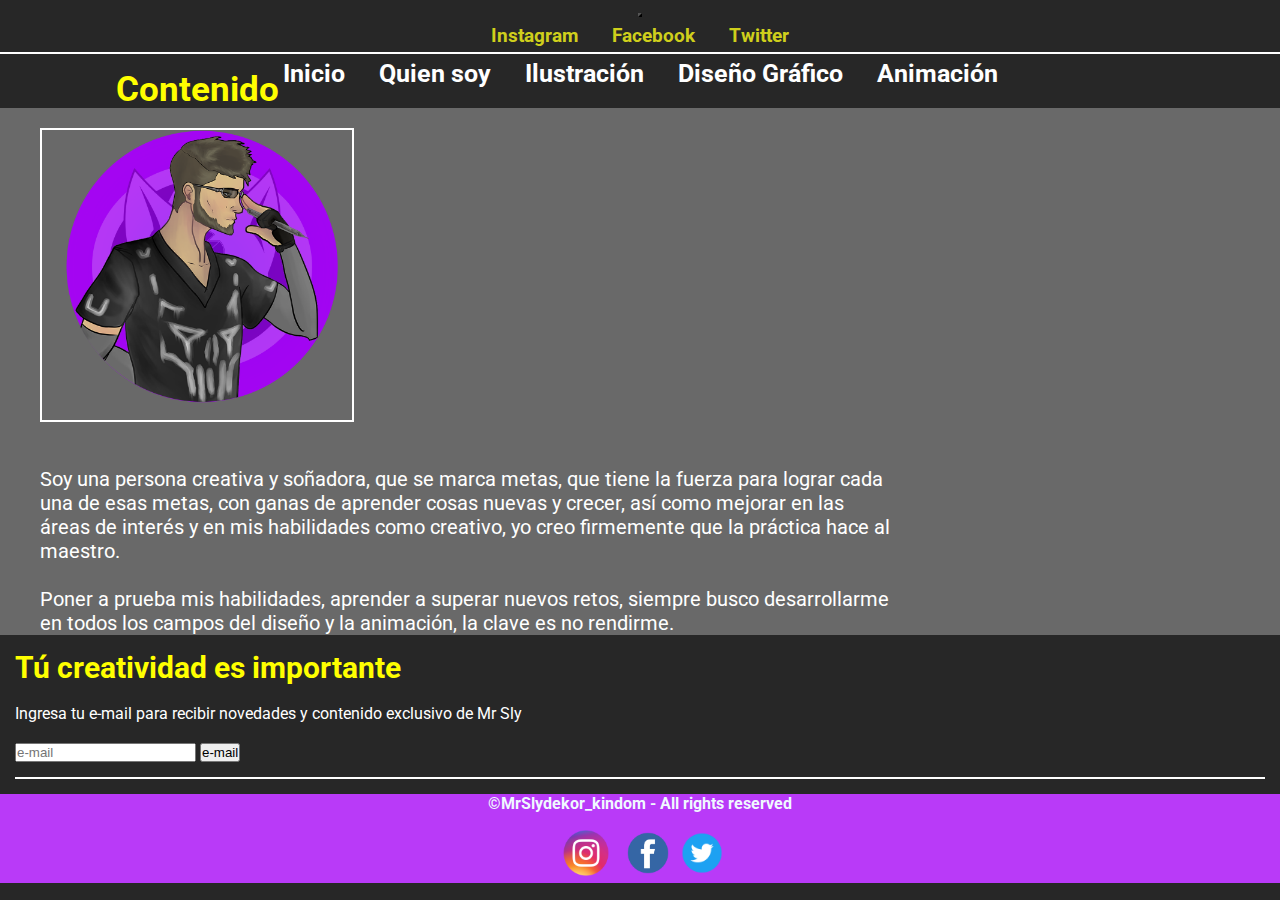
<file: index.html>
<!DOCTYPE html>
<html lang="en">
  <head>
    <meta charset="UTF-8" />
    <meta name="viewport" content="width=device-width, initial-scale=1.0" />
    <link
      href="https://cdn.jsdelivr.net/npm/bootstrap@5.3.2/dist/css/bootstrap.min.css"
      rel="stylesheet"
      integrity="sha384-T3c6CoIi6uLrA9TneNEoa7RxnatzjcDSCmG1MXxSR1GAsXEV/Dwwykc2MPK8M2HN"
      crossorigin="anonymous"
    />
    <link rel="stylesheet" href="css/estilo.css" />
    <!-- SEO -->
    <meta
      name="description"
      content="Bienvenido mi pagina oficial, pagina principal"
    />
    <!-- AOS -->
    <link href="https://unpkg.com/aos@2.3.1/dist/aos.css" rel="stylesheet" />
    <title>Principal</title>
  </head>
  <body>
    <header class="navbar navbar-expand-lg">
      <div class="container-fluid">
        <button
          class="navbar-toggler"
          type="button"
          data-bs-toggle="collapse"
          data-bs-target="#navbarNav"
          aria-controls="navbarNav"
          aria-expanded="false"
          aria-label="Toggle navigation"
        >
          <span class="navbar-toggler-icon"></span>
        </button>
        <nav class="collapse navbar-collapse" id="navbarNav">
          <ul class="navbar-nav">
            <li><a href="https://www.instagram.com">Instagram</a></li>
            <li><a href="https://www.facebook.com">Facebook</a></li>
            <li><a href="https://twitter.com/home">Twitter</a></li>
          </ul>
        </nav>
        <hr />
        <nav class="collapse navbar-collapse nav-paginas" id="navbarNav">
          <ul class="navbar-nav">
            <li><a href="index.html">Inicio</a></li>
            <li><a href="Pages/Quien_soy.html">Quien soy</a></li>
            <li><a href="Pages/Ilustacion.html">Ilustración</a></li>
            <li><a href="Pages/Diseño_Grafico.html">Diseño Gráfico</a></li>
            <li><a href="Pages/Animacion.html">Animación</a></li>
          </ul>
        </nav>
      </div>
    </header>

    <main class="row m-4 my-4">
      <div
        class="div-presentacion col-xl-2 col-md-12 col-xs-12 mx-auto text-center"
      >
        <h1>Contenido</h1>
        <img src="img/sly.png" data-aos="zoom-in" alt="Avatar" />
      </div>

      <div class="div-informacion col-xl-2 col-md-12 col-xs-12">
        <p>
          Soy una persona creativa y soñadora, que se marca metas, que tiene la
          fuerza para lograr cada una de esas metas, con ganas de aprender cosas
          nuevas y crecer, así como mejorar en las áreas de interés y en mis
          habilidades como creativo, yo creo firmemente que la práctica hace al
          maestro.

          <br /><br />
          Poner a prueba mis habilidades, aprender a superar nuevos retos,
          siempre busco desarrollarme en todos los campos del diseño y la
          animación, la clave es no rendirme.
        </p>
      </div>
    </main>

    <div class="div-formulario">
      <h2>Tú creatividad es importante</h2>
      <br />
      <p>
        Ingresa tu e-mail para recibir novedades y contenido exclusivo de Mr Sly
      </p>
      <br />
      <form>
        <input type="email" placeholder="e-mail" />
        <input type="Submit" value="e-mail" />
      </form>

      <hr />
    </div>
    <footer>
      <div class="copy">&copy;MrSlydekor_kindom - All rights reserved</div>
      <div class="redes">
        <a href="https://www.instagram.com/"
          ><img src="img/instagram.png" alt="instagram"
        /></a>
        <a href="https://www.facebook.com/"
          ><img src="img/facebook.png" alt="facebook"
        /></a>
        <a href="https://twitter.com/home"
          ><img src="img/twitter.png" alt="twitter"
        /></a>
      </div>
    </footer>
    <script src="https://unpkg.com/aos@2.3.1/dist/aos.js"></script>
    <script>
      AOS.init();
    </script>
    <script
      src="https://cdn.jsdelivr.net/npm/bootstrap@5.3.2/dist/js/bootstrap.bundle.min.js"
      integrity="sha384-C6RzsynM9kWDrMNeT87bh95OGNyZPhcTNXj1NW7RuBCsyN/o0jlpcV8Qyq46cDfL"
      crossorigin="anonymous"
    ></script>
  </body>
</html>
</file>
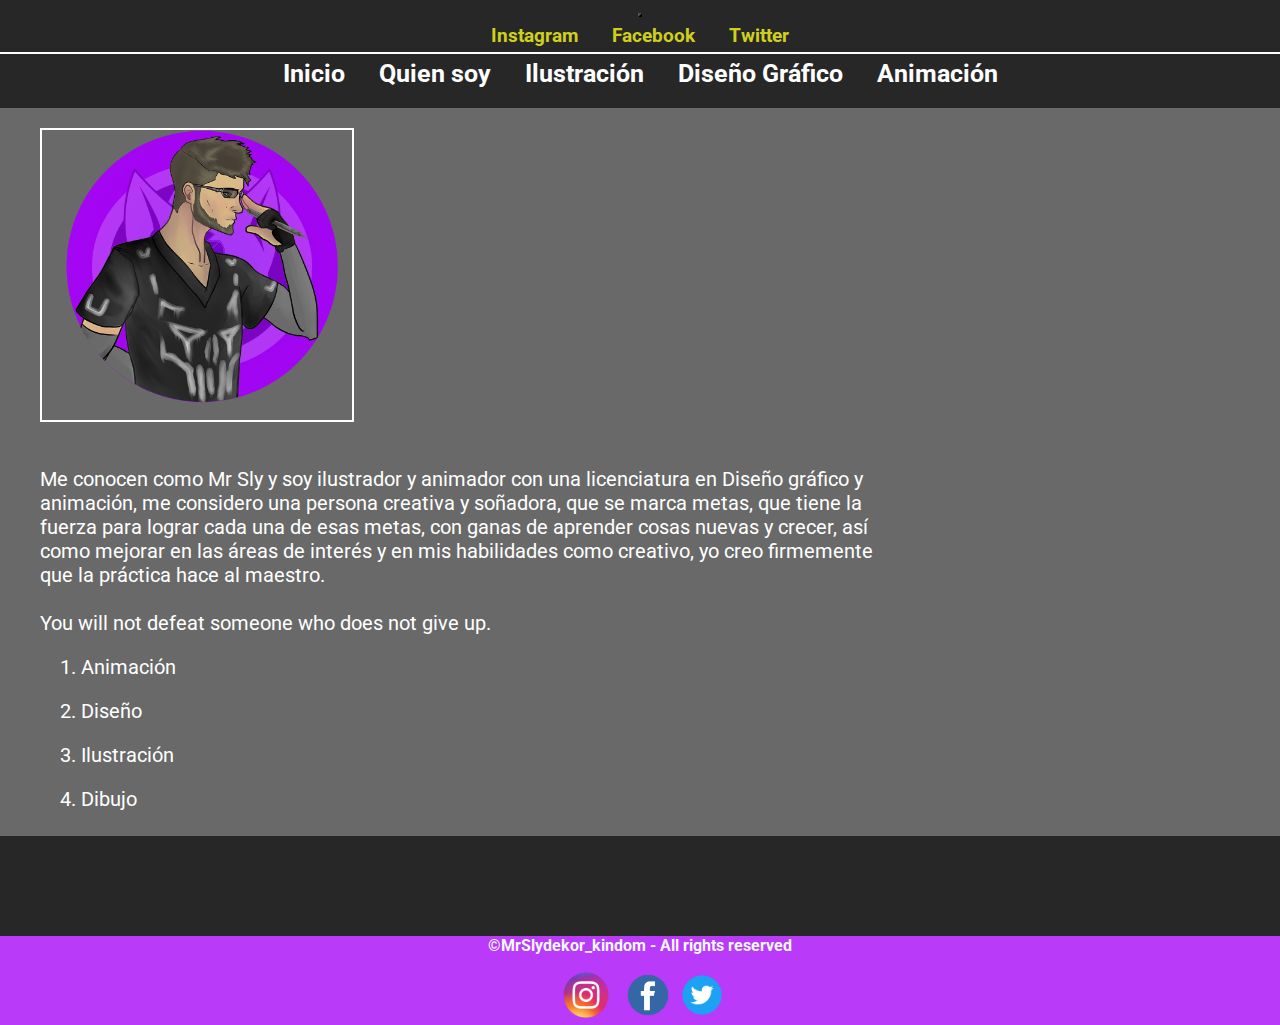
<file: Pages/Quien_soy.html>
<!DOCTYPE html>
<html lang="en">
<head>
    <meta charset="UTF-8">
    <meta name="viewport" content="width=device-width, initial-scale=1.0">
    <link href="https://cdn.jsdelivr.net/npm/bootstrap@5.3.2/dist/css/bootstrap.min.css" rel="stylesheet" integrity="sha384-T3c6CoIi6uLrA9TneNEoa7RxnatzjcDSCmG1MXxSR1GAsXEV/Dwwykc2MPK8M2HN" crossorigin="anonymous">
    <link rel="stylesheet" href="../css/estilo.css">
    <!-- SEO -->
    <meta name="description" content="Explicación de quien soy, explico mi trayectoria y mis habilidades como creativo">
    <!-- AOS -->
    <link href="https://unpkg.com/aos@2.3.1/dist/aos.css" rel="stylesheet">
    <title>Quien_soy</title>
</head>

<body>
    <header class="navbar navbar-expand-lg">

        <div class="container-fluid">
            <button class="navbar-toggler" type="button" data-bs-toggle="collapse" data-bs-target="#navbarNav" aria-controls="navbarNav" aria-expanded="false" aria-label="Toggle navigation">
                <span class="navbar-toggler-icon"></span>
            </button>
            <nav class="collapse navbar-collapse" id="navbarNav">
                <ul class="navbar-nav">
                    <li><a href="https://www.instagram.com">Instagram</a></li>
                    <li><a href="https://www.facebook.com">Facebook</a></li>
                    <li><a href="https://twitter.com/home">Twitter</a></li>
                </ul>
            </nav>
            <hr>
            <nav class="collapse navbar-collapse nav-paginas" id="navbarNav">
                <ul class="navbar-nav">
                    <li><a href="../index.html">Inicio</a></li>
                    <li><a href="Quien_soy.html">Quien soy</a></li>
                    <li><a href="Ilustacion.html">Ilustración</a></li>
                    <li><a href="Diseño_Grafico.html">Diseño Gráfico</a></li>
                    <li><a href="Animacion.html">Animación</a></li>
                </ul>
            </nav>
        </div>
    </header>

    <main class="row m-4 my-4">
        <div class="div-presentacion col-xl-2 col-md-12 col-xs-12 mx-auto text-center">
            <img src="../img/sly.png" data-aos="zoom-in" alt="Avatar">
        </div>

        <div class="div-informacion col-xl-2 col-md-12 col-xs-12">
            <p>Me conocen como Mr Sly y soy ilustrador y animador con una licenciatura en Diseño gráfico y animación, me considero una persona creativa y soñadora, que se marca metas, que tiene la fuerza para lograr cada una de esas metas, con ganas de aprender cosas nuevas y crecer, así como mejorar en las áreas de interés y en mis habilidades como creativo, yo creo firmemente que la práctica hace al maestro.
                <br><br>
                You will not defeat 
                someone who does 
                not give up.

            <ul>
                <li>1. Animación</li>
                <li>2. Diseño</li>
                <li>3. Ilustración</li>
                <li>4. Dibujo</li>
            </ul>
            </p>
        </div>
    </main>

    <footer class="footer2">
        <div class="copy">
            &copy;MrSlydekor_kindom - All rights reserved
        </div>
        <div class="redes">
            <a href="https://www.instagram.com/"><img src="../img/instagram.png" alt="instagram"></a>
            <a href="https://www.facebook.com/"><img src="../img/facebook.png" alt="facebook"></a>
            <a href="https://twitter.com/home"><img src="../img/twitter.png" alt="twitter"></a>
        </div>
    </footer>

    <script src="https://unpkg.com/aos@2.3.1/dist/aos.js"></script>
    <script>
        AOS.init();
    </script>
    <script src="https://cdn.jsdelivr.net/npm/bootstrap@5.3.2/dist/js/bootstrap.bundle.min.js" integrity="sha384-C6RzsynM9kWDrMNeT87bh95OGNyZPhcTNXj1NW7RuBCsyN/o0jlpcV8Qyq46cDfL" crossorigin="anonymous"></script>


</body>

</html>
</file>
<file: css/estilo.css>
@charset "UTF-8";
@import url("https://fonts.googleapis.com/css2?family=Roboto:wght@300&display=swap");
* {
  margin: 0;
  padding: 0;
}

body {
  font-family: "Roboto", sans-serif;
  background-color: #272727;
}

header {
  text-align: center;
  margin-bottom: 15px;
}

.navbar-toggler {
  background-color: #fff;
}

h1 {
  color: #CFCF1C;
  font-size: 15px;
  margin: 5px;
}

a {
  color: #CFCF1C;
  font-weight: bold;
  font-size: 19px;
  text-decoration: none;
}

/* Lista de navargación redes */
nav ul li {
  display: inline-block;
  margin: 5px 15px;
}

.nav-paginas ul li a {
  color: #fff;
  font-size: 25px;
}

hr {
  border: none;
  border-top: 2px solid #fff;
}

.main-informacion {
  display: flex;
  align-items: center;
}

.div-presentacion {
  border: 3px solid #fff;
  width: 400px;
  height: 420px;
  margin-left: 15px;
  display: flex;
  flex-direction: column;
  text-align: center;
}
.div-presentacion h2 {
  margin-top: 7px;
  color: yellow;
  font-size: 20px;
}
.div-presentacion img {
  max-width: 100%;
  height: auto;
}

.div-informacion {
  width: 980px;
  height: auto;
  margin-left: 40px;
}
.div-informacion p {
  color: aliceblue;
  font-size: 20px;
  padding-top: 30px;
}
.div-informacion ul li {
  color: aliceblue;
  font-size: 20px;
  padding-left: 20px;
  padding-top: 20px;
  list-style: none;
}

.div-formulario {
  height: auto;
  margin: 15px;
}
.div-formulario h2 {
  color: yellow;
  font-size: 30px;
  font-weight: bold;
}
.div-formulario p {
  color: #fff;
}
.div-formulario hr {
  margin-top: 15px;
}

main {
  background-color: dimgray;
  display: flex;
  justify-content: space-between;
  flex-direction: row;
  flex-wrap: wrap;
}
main section {
  margin: 5px;
}
main section div {
  width: 19rem;
  border: 1px solid black;
  border-radius: 10px;
}
main section div img {
  width: 100%;
  height: 250px;
  border-radius: 10px;
}

.main-presentacion {
  display: flex;
  align-items: center;
}

.div-presentacion {
  /* Para acomodar los elementos de diferentes maneras */
  display: flex;
  /* Dirección de los elementos: Vertical - Apilados */
  flex-direction: column;
  /* Alinea los elementos en la parte de abajo */
  justify-content: flex-end;
  /* Centrar los elementos */
  text-align: center;
  border: 2px solid #fff;
  padding: 5px;
  margin: 20px 40px;
  width: 300px;
  height: 280px;
}
.div-presentacion h1 {
  font-weight: bold;
  color: yellow;
  font-size: 35px;
}
.div-presentacion img {
  /* Ajusta el tamaño al div, para que no se extienda más allá del ancho del div */
  max-width: 100%;
  /* Para ajustar la altura, para mantener la medida orignal */
  height: auto;
  /* Alinear la imagen en la parte de abajo del contenedor div */
  align-self: flex-end;
}

#galeria .col-lg-4 {
  margin: 0 !important;
  padding: 25px;
}
#galeria img {
  width: 100%;
  height: 250px;
}
#galeria img:hover {
  border: 5px solid #b93af8;
}

.div-informacion {
  width: 850px;
  height: auto;
  font-size: 18px;
}
.div-informacion p {
  color: #fff;
}
.div-informacion a {
  color: #f35e08;
  text-decoration: underline;
}
.div-informacion p {
  padding-top: 25px;
}

.div-formulario h2 {
  color: yellow;
}
.div-formulario p {
  color: #fff;
}

.div-informacion ul li {
  color: #fff;
}

footer {
  text-align: center;
  background-color: #b93af8;
}

.footer2 {
  margin-top: 100px;
}

.copy {
  color: aliceblue;
  font-weight: bolder;
}

.redes img {
  height: 50px;
  margin-top: 15px;
}

/*# sourceMappingURL=estilo.css.map */
</file>
